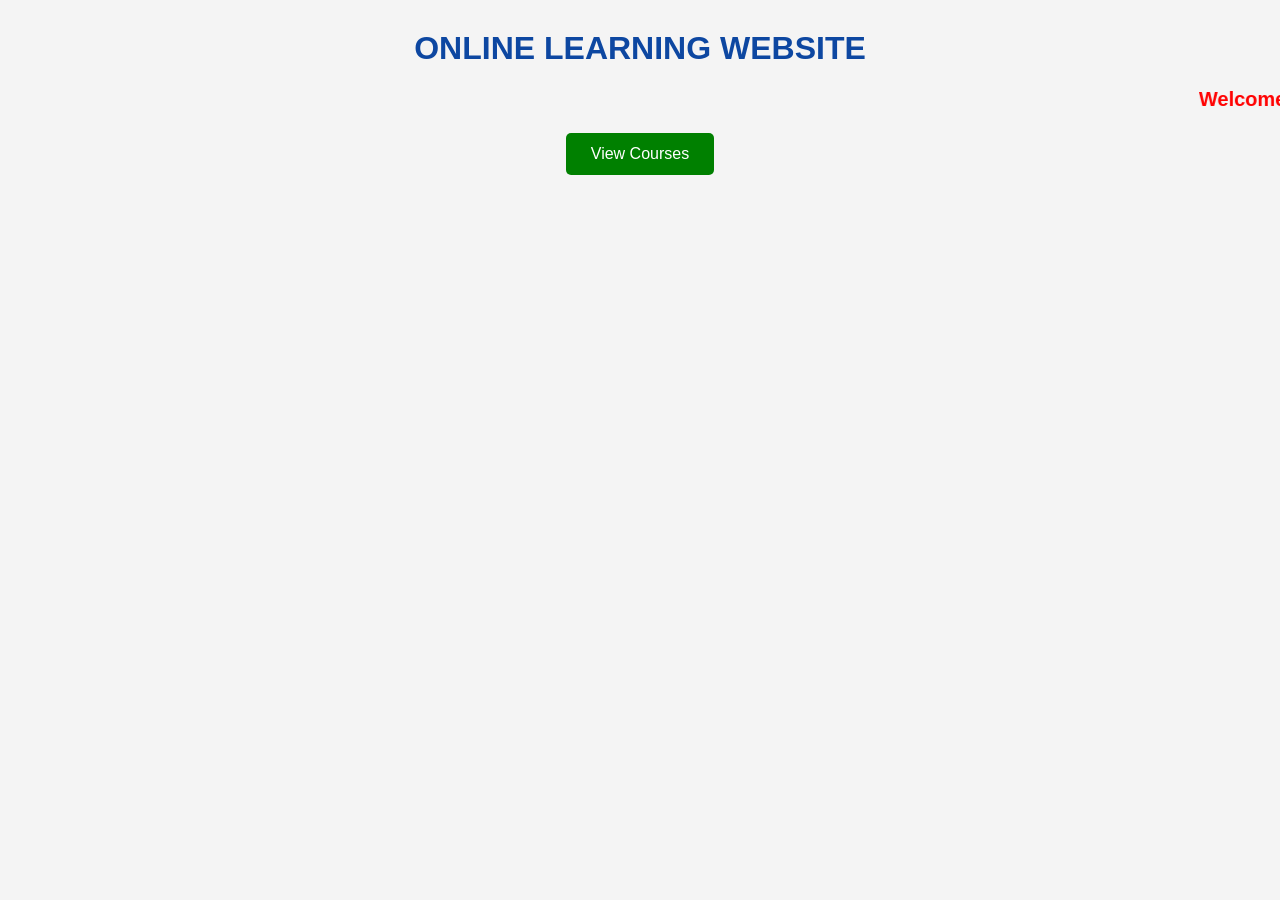
<file: index.html>
<!DOCTYPE html>
<html lang="en">
<head>
<meta charset="UTF-8">
<title>Learning Website</title>
<link rel="stylesheet" href="style.css">
</head>

<body>

<h1>ONLINE LEARNING WEBSITE</h1>

<marquee>
Welcome to Our Online Learning Website. Learn HTML, CSS and JavaScript Easily.
</marquee>

<br><br>

<button onclick="window.location='courses.html'">
View Courses
</button>

<script src="script.js"></script>

</body>
</html>
</file>
<file: style.css>
@font-face {
    font-family: myFont;
    src: url(sansation_light.woff);
}

body{
    margin:0;
    font-family:Arial, Helvetica, sans-serif;
    background:#f4f4f4;
    text-align:center;
}

h1{
    color:#0d47a1;
    margin-top:30px;
}

h2{
    text-shadow:2px 2px rgba(141,207,152,0.575);
}

marquee{
    color:red;
    font-size:20px;
    font-weight:bold;
}

.form-box{
    width:350px;
    background:white;
    margin:80px auto;
    padding:30px;
    border-radius:30px;
    box-shadow:0 0 10px gray;
}

input,
select{
    width:90%;
    padding:12px;
    margin:10px;
    font-size:16px;
    border:1px solid #ccc;
    border-radius:5px;
    box-sizing:border-box;
}

button{
    padding:12px 25px;
    background:green;
    color:white;
    border:none;
    border-radius:5px;
    cursor:pointer;
    font-size:16px;
    transition:0.4s;
}

button:hover{
    background:rgb(16,193,206);
    transform:scale(1.08);
}

.container{
    display:flex;
    justify-content:center;
    gap:30px;
    margin-top:50px;
    flex-wrap:wrap;
}

.card{
    width:250px;
    background:white;
    padding:20px;
    border-radius:10px;
    box-shadow:0 0 10px gray;
}

.card h2{
    color:#0d47a1;
}

p{
    font-family:myFont;
}

.error{
    color:red;
    font-size:14px;
    display:block;
    text-align:left;
    width:90%;
    margin:0 auto 8px auto;
    font-weight:bold;
}
</file>
